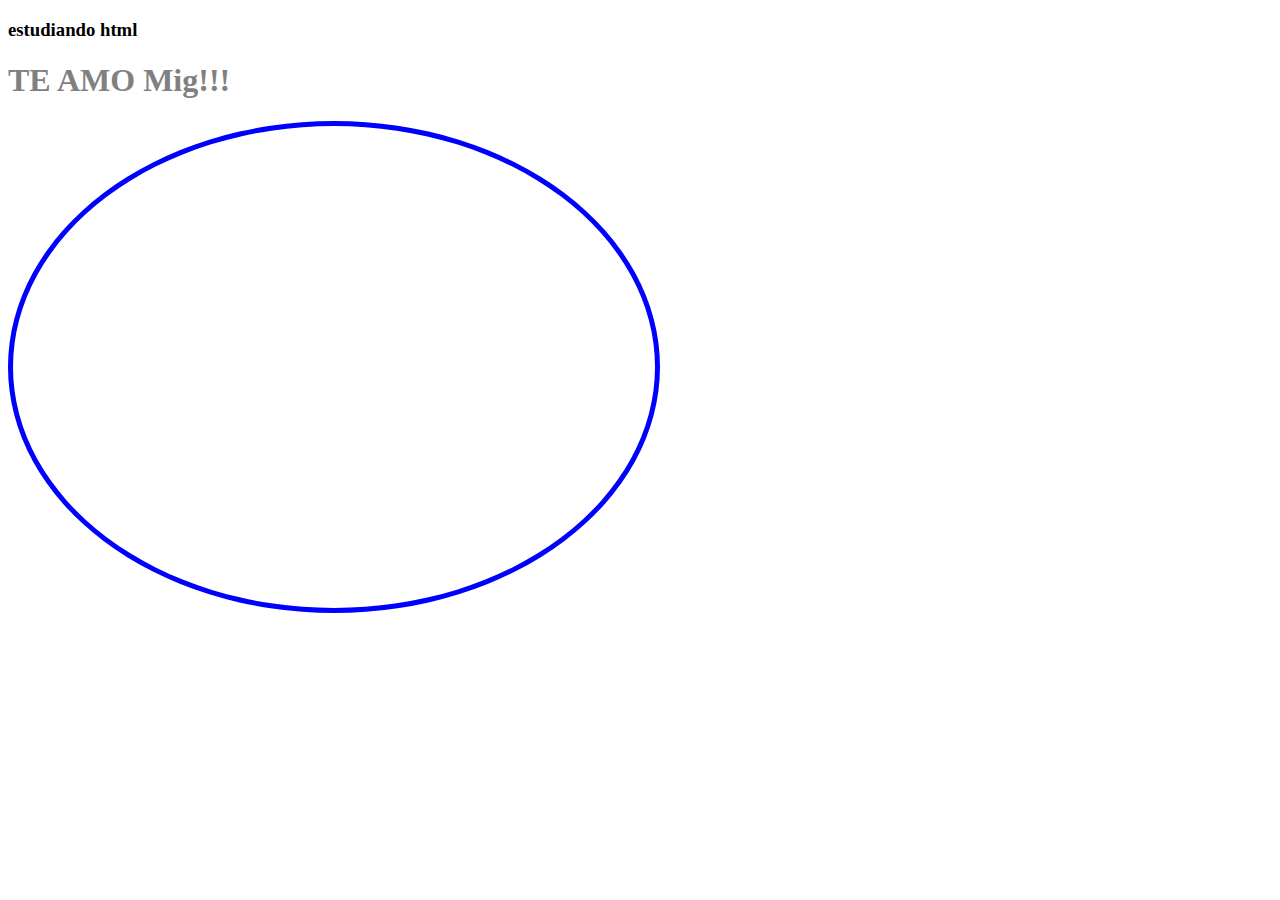
<file: HTML/index.html>
<!DOCTYPE html>
<html>
 <head>
  <title>Curso html Maga</title>
 </head>
 <body>
  <style>
  
   h1 {
   font-family: "Curlz MT";
   } 
   h1 {
     color: gray;
   }
    #img-wedding {
     padding: 1px 1px 1px 1px;
     border-color: blue;
     border-width: 5px;
     border-style: solid;
     border-radius: 80%;
   }
  </style>
  <h3> estudiando html</h3>
  <h1>TE AMO Mig!!!</h1>
  <iframe id="img-wedding" src="https://drive.google.com/file/d/1jd5v-Tij0vstCXPJfe9KzSHoLCp6tvhD/preview" width="640" height="480" alt="foto de boda Varona Rodriguez"></iframe>
 </body>
</html>
</file>
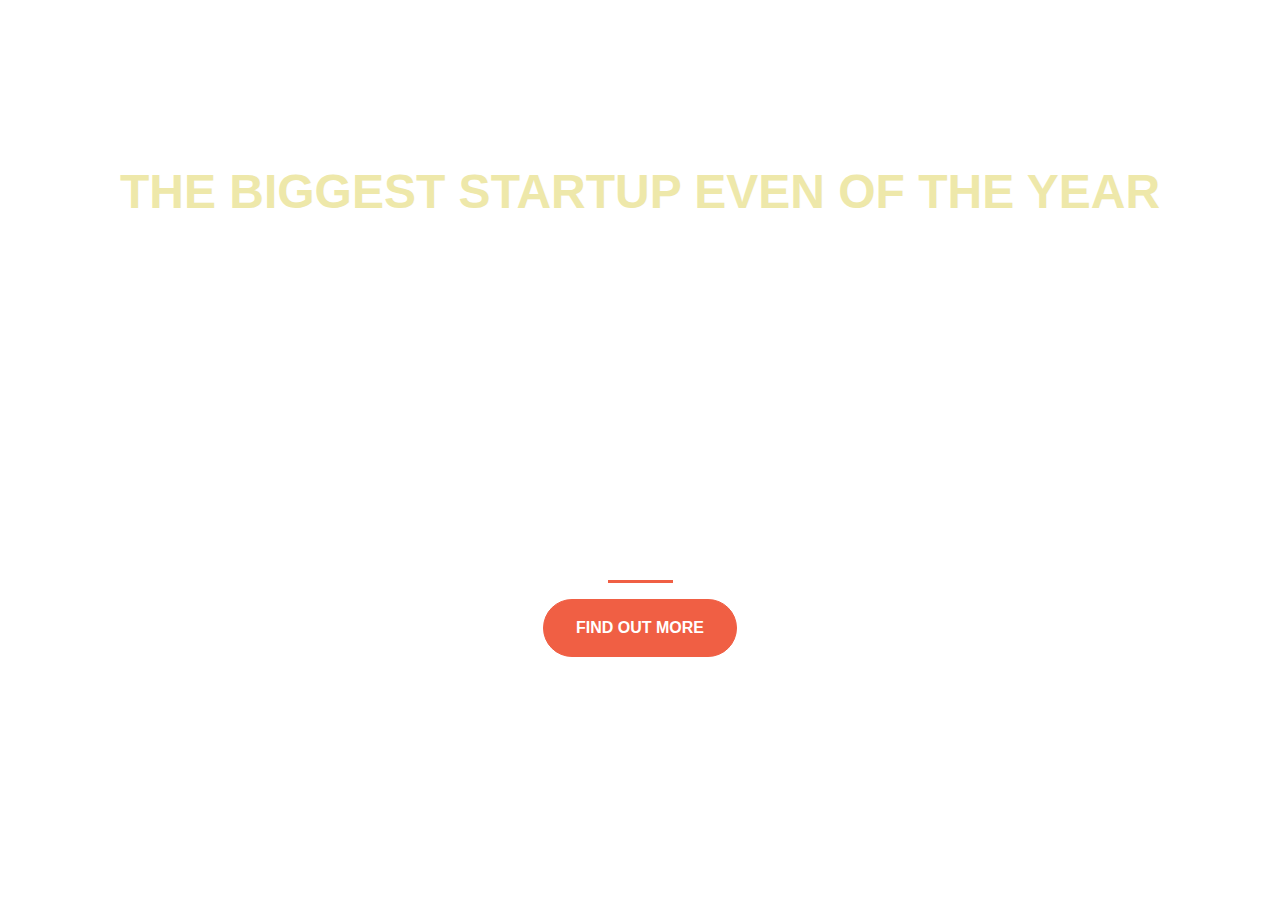
<file: start up landing page/index.html>
<!DOCTYPE html>
<html>
    <head>
        <title>Startup</title>
        <!-- Required meta tags -->
        <meta charset="utf-8">
        <meta name="viewport" content="width=device-width, initial-scale=1, shrink-to-fit=no">
        <link href="https://fonts.googleapis.com/css2?family=Montserrat&display=swap" rel="stylesheet">
        <link rel="stylesheet" href="https://stackpath.bootstrapcdn.com/bootstrap/4.5.2/css/bootstrap.min.css" integrity="sha384-JcKb8q3iqJ61gNV9KGb8thSsNjpSL0n8PARn9HuZOnIxN0hoP+VmmDGMN5t9UJ0Z" crossorigin="anonymous">
        <link rel="stylesheet" type="text/css" href="style.css">
    </head>
    <body>
        <div class="container d-flex align-items-center h-100">
            <div class="row">
                <header class="text-center col-12">
                    <h1 class="text-uppercase"><strong>The biggest startup even of the year</strong></h1>
                </header>
                <div class="separation col-12"></div>
                 <section class="text-center col-12"> 
                    <hr>
                    <a href="https://mailchi.mp/03538f19a7e5/startup-ztm">
                        <button class="btn btn-primary btn-xl">find out more</button>
                    </a>
                 </section>
            </div>
        </div>
    </body>
</html>
</file>
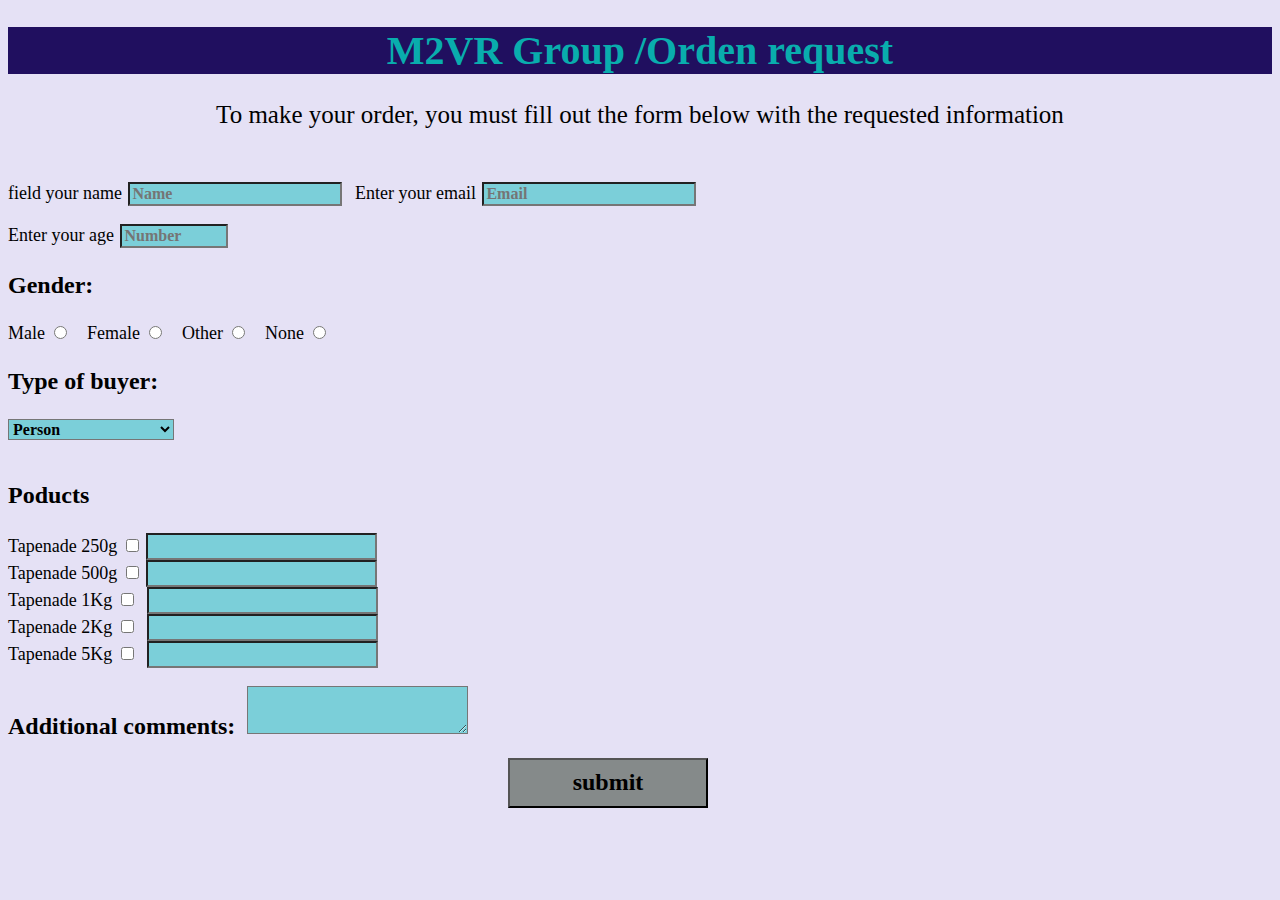
<file: Survey Form/index.html>
<!DOCTYPE html>
<html lang="en">
<head>
    <meta charset="UTF-8">
    <meta name="viewport" content="width=device-width, initial-scale=1.0">
    <link rel="stylesheet" href="style.css">
    <title>Built a survey form</title>
</head>
<body>
    <h1 id="title">M2VR Group /Orden request</h1>
    <p id="description">   
    To make your order, you must fill out the form below with the requested information<br><br>
    </p>
    <form id="survey-form" method="POST">
        <label id="name-label" for="name">field your name
            <input id="name" type="text" placeholder="Name" required>
        </label>    
        <label  id="email-label" for="email">Enter your email
            <input id="email" type="email" type="radio" type="checkbox" name="email" placeholder="Email" required>
        </label>
        <br>
        <br>
        <label id="number-label" for="number">Enter your age
            <input id="number" type="number" placeholder="Number" min="18" max="120">
        </label><br>
        <p id="genders">Gender:</p>
        <label  id="male-label" for="male">Male
            <input id="male" type="radio" name="gender" value="male">
        </label>
        <label id="female-label" for="female">Female
            <input id="female" type="radio" name="gender" value="female">
         </label>
        <label id="other-label" for="other">Other
            <input id="other" type="radio" name="gender" value="other">
        </label>
        <label id="none-label" for="none">None
            <input id="none" type="radio" name="gender" value="None">
        </label>
        <br>
        <p id="buyers">Type of buyer:</p>
        <label for="dropdown">
            <select id ="dropdown">
                <option value ="1">Person</option>
                <option value ="2">Autonomous</option>
                <option value ="3">Company</option>
                <option value ="4">Non-profit fundation</option>
            </select>
        </label>
        <br>
        <br>
        <p id="products">Poducts</p>
        <label id="tapenade250-label" for="tapenade250">Tapenade 250g
            <input id="tapenade250" type="checkbox" name="spreadable" value="Tapenade 250g">
        </label>
        <label id="quan-tap-250-label" for="quan-tap-250">
            <input id="quan-tap-250" type="number" name="quantity" min="0">
        </label>
        <br>
        <label id="tapenade500-label" for="tapenade500">Tapenade 500g
            <input id="tapenade500" type="checkbox" name="spreadable" value="Tapenade 500g">
        </label>
        <label id="quan-tap-500-label" for="quan-tap-500">
            <input id="quan-tap-500" type="number" name="quantity" min="0">
        </label>
        <br>
        <label id="tapenade1k-label" for="tapenade1k">Tapenade 1Kg
            <input id="tapenade1k" type="checkbox" name="spreadable" value="Tapenade 1Kg">
        </label>
        <label id="quan-tap-1k-label" for="quan-tap-1k">
            <input id="quan-tap-1k" type="number" name="quantity" min="0">
        </label>
        <br>
        <label id="tapenade2k-label" for="tapenade2k">Tapenade 2Kg
            <input id="tapenade2k" type="checkbox" name="spreadable" value="Tapenade 2Kg">
        </label>
        <label id="quan-tap-2k-label" for="quan-tap-2k">
            <input id="quan-tap-2k" type="number" name="quantity" min="0">
        </label>
        <br>
        <label id="tapenade5k-label" for="tapenade5k">Tapenade 5Kg
            <input id="tapenade5k" type="checkbox" name="spreadable" value="Tapenade 5Kg">
        </label>
        <label id="quan-tap-5k-label" for="quan-tap-5k">
            <input id="quan-tap-5k" type="number" name="quantity" min="0">
        </label>
        <br>
        <br>
        <label id="add-comments-label" for="add-comments">Additional comments:
        <textarea id="add-comments"></textarea> 
        </label><br><br>
        <label>
            <input id="submit" type="submit" value="submit">
        </label>
    </form>
</body> 
</html>
</file>
<file: start up landing page/style.css>
body,
html {
    width: 100%;
    height: 100%;
    font-family: monserrat, sans-serif;
    background: url(https://images.unsplash.com/photo-1542393545-10f5cde2c810?ixlib=rb-1.2.1&ixid=eyJhcHBfaWQiOjEyMDd9&auto=format&fit=crop&w=500&q=60/bg.jpg) no-repeat center center fixed; 
    -webkit-background-size: cover;
    -moz-background-size: cover;
    -o-background-size: cover;
    background-size: cover;
  }
  
  h1{
      color: palegoldenrod; 
      font-size: 3rem;
  }

  hr {
      border-color:#f05f44;
      border-width: 3px;
      max-width: 65px;
  }

  .separation {
      height: 21rem;
  }

  .btn {
      border-radius: 300px;
      font-weight: 700;
      margin-bottom: 5rem;
      text-transform: uppercase;
  }

  .btn-primary {
      background-color: #f05f44;
      border-color: #f05f44;
  }

  .btn-primary:hover {
      background-color: #ee4b08;
      border-color: #ee4b08;
      border-width: 4px;
  }

  .btn-xl {
    padding: 1rem 2rem;
}
</file>
<file: Survey Form/style.css>
body{
    background-color: rgb(229, 225, 245);
}

#title{
  background-color: rgb(32, 15, 95);
  color:  rgb(9, 173, 173);
  font-size: 40px; 
  font-family: Baskerville Old Face; 
  text-align: center;
}

#description{
    font-size: 25px;
    font-family: bell MT;
    text-align: center;
}

#name-label{
    font-family: sylfaen;
    font-size: 18px;
}

#name{
    font-family: sylfaen;
    font-size: 16px;
    font-weight: bold;
    margin-left: 2px; 
    margin-right: 8px; 
    background-color:rgba(19, 189, 189, 0.507);
}

#email-label{
    font-family: sylfaen;
    font-size: 18px;
}

#email{
    font-family: sylfaen;
    font-size: 16px;
    font-weight: bold;
    margin-left: 2px; 
    background-color:rgba(19, 189, 189, 0.507); 
}

#number-label{
    font-family: sylfaen;
    font-size: 18px;
}

#number{
    font-family: sylfaen;
    font-size: 16px;
    font-weight: bold;
    width: 100px;  
    margin-left: 2px; 
    background-color:rgba(19, 189, 189, 0.507);
}

#genders{
    font-size: 24px;
    font-family: Gabriola;
    font-weight: bold;
}

#male-label{
    font-family: sylfaen;
    font-size: 18px;
}

#male{ 
    margin-right: 15px;
    background-color:rgba(19, 189, 189, 0.507); 
}

#female-label{
    font-family: sylfaen;
    font-size: 18px;
}

#female{ 
    margin-right: 15px;
    background-color:rgba(19, 189, 189, 0.507); 
}

#other-label{
    font-family: sylfaen;
    font-size: 18px;
}

#other{
    margin-right: 15px;
    background-color:rgba(19, 189, 189, 0.507); 
}

#none-label{
    font-family: sylfaen;
    font-size: 18px;
}

#none{
    margin-right: 15px;
    background-color:rgba(19, 189, 189, 0.507); 
}

#buyers{
    font-size: 24px;
    font-family: Gabriola;
    font-weight: bold;
}

#dropdown{
    font-family: sylfaen;
    font-size: 16px;
    font-weight: bold;  
    background-color:rgba(19, 189, 189, 0.507); 
}

#products{
    font-size: 24px;
    font-family: Gabriola;
    font-weight: bold;
}

#tapenade250-label{
    font-family: sylfaen;
    font-size: 18px;
}

#tapenade250{
    background-color:rgba(19, 189, 189, 0.507); 
}

#quan-tap-250{
    font-family: sylfaen;
    font-size: 18px;
    background-color:rgba(19, 189, 189, 0.507); 
}

#tapenade500-label{
    font-family: sylfaen;
    font-size: 18px;
}

#tapenade500{
    background-color:rgba(19, 189, 189, 0.507); 
}

#quan-tap-500{
    font-family: sylfaen;
    font-size: 18px;
    background-color:rgba(19, 189, 189, 0.507); 
}

#tapenade1k-label{
    font-family: sylfaen;
    font-size: 18px;
}

#tapenade1k{
    background-color:rgba(19, 189, 189, 0.507); 
}

#quan-tap-1k{
    font-family: sylfaen;
    font-size: 18px;
    background-color:rgba(19, 189, 189, 0.507);
    margin-left: 6px;  
}

#tapenade2k-label{
    font-family: sylfaen;
    font-size: 18px;
}

#tapenade2k{
    background-color:rgba(19, 189, 189, 0.507); 
}

#quan-tap-2k{
    font-family: sylfaen;
    font-size: 18px;
    background-color:rgba(19, 189, 189, 0.507);
    margin-left: 6px;  
}

#tapenade5k-label{
    font-family: sylfaen;
    font-size: 18px;
}

#tapenade5k{
    background-color:rgba(19, 189, 189, 0.507); 
}

#quan-tap-5k{
    font-family: sylfaen;
    font-size: 18px;
    background-color:rgba(19, 189, 189, 0.507);
    margin-left: 6px; 
}

#add-comments-label{
    font-size: 24px;
    font-family: Gabriola;
    font-weight: bold;
}

#add-comments{
    font-family: sylfaen;
    font-size: 18px;
    text-align: justify;
    background-color:rgba(19, 189, 189, 0.507);
    margin-left: 6px;  
}

#submit{
    background-color:rgb(133, 138, 138);
    width: 200px;
    height: 50px;
    margin-left: 500px;
    font-size: 24px;
    font-family: Gabriola;
    font-weight: bold;
}
</file>
